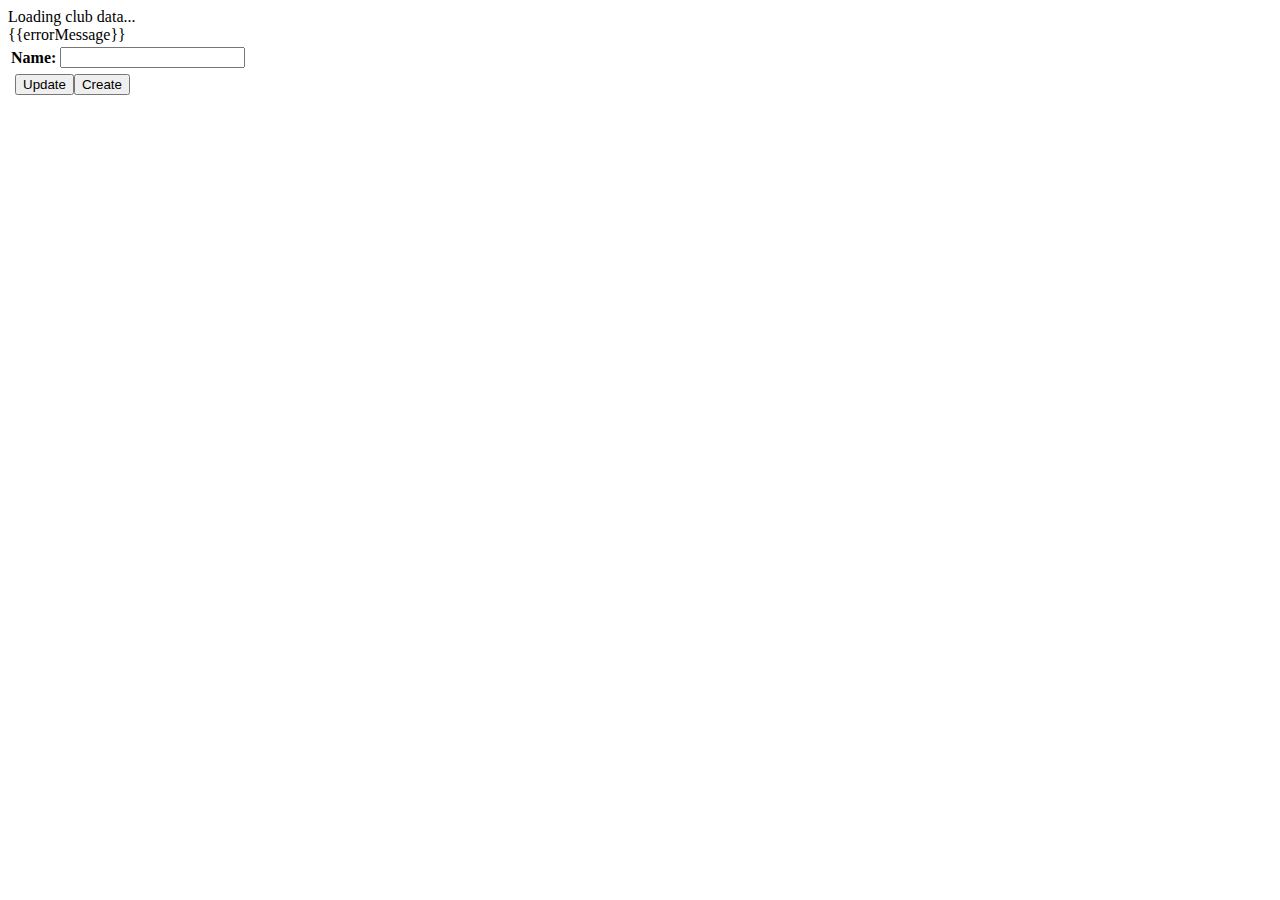
<file: clubhouse/WebContent/view/roundkeeper/club/club-edit.html>
<!DOCTYPE html>
<html>
<head>
<meta charset="ISO-8859-1">
<title>RoundKeeper by hb</title>
</head>
<body>
	<div ng-show="!initialized">
		<div>Loading club data...</div>
	</div>
	<div ng-show="initialized">
		<div ng-show="error">{{errorMessage}}</div>
		<div>
			<table class="hb roundkeeper scoring">
				<tr>
					<th>Name:</th>
					<td colspan="3"><input type="text" /></td>
				</tr>
			</table>
			<table>
				<tr>
					<th></th>
					<td><input ng-show="isEdit" type="button" value="Update" /><input ng-show="!isEdit" type="button" value="Create" /></td>
				</tr>
			</table>
		</div>
	</div>
</body>
</html>
</file>
